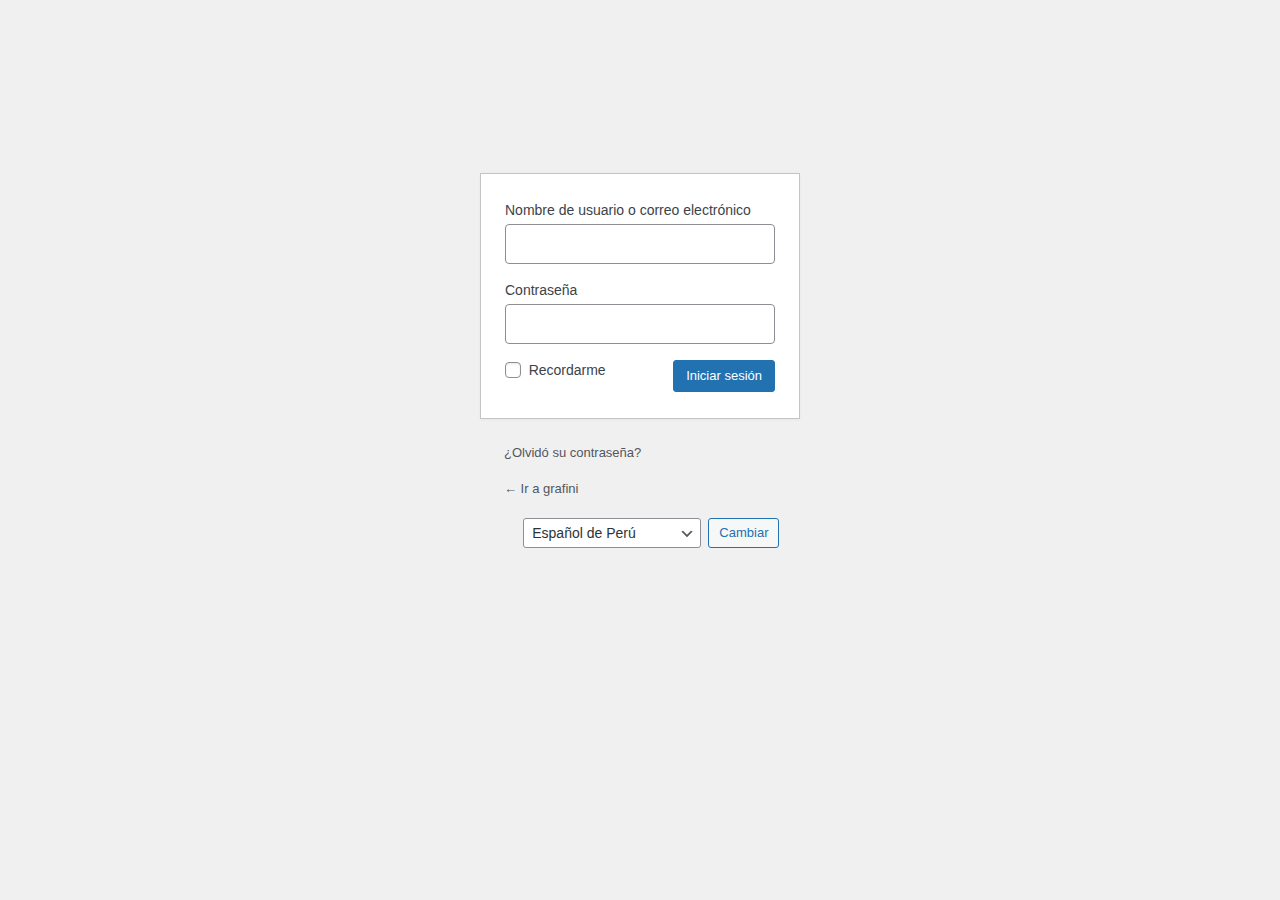
<file: wp-admin/index.html>
<HTML>
<!-- Created by HTTrack Website Copier/3.49-2 [XR&CO'2014] -->

<!-- Mirrored from grafini.local/wp-admin/ by HTTrack Website Copier/3.x [XR&CO'2014], Fri, 27 Sep 2024 06:51:34 GMT -->
<!-- Added by HTTrack --><meta http-equiv="content-type" content="text/html;charset=UTF-8" /><!-- /Added by HTTrack -->
<HEAD>
<META HTTP-EQUIV="Content-Type" CONTENT="text/html;charset=UTF-8"><META HTTP-EQUIV="Refresh" CONTENT="0; URL=../wp-login8541.html?redirect_to=http%3A%2F%2Fgrafini.local%2Fwp-admin%2F%26reauth=1"><TITLE>Page has moved</TITLE>
</HEAD>
<BODY>
<A HREF="../wp-login8541.html?redirect_to=http%3A%2F%2Fgrafini.local%2Fwp-admin%2F%26reauth=1"><h3>Click here...</h3></A>
</BODY>
<!-- Created by HTTrack Website Copier/3.49-2 [XR&CO'2014] -->

<!-- Mirrored from grafini.local/wp-admin/ by HTTrack Website Copier/3.x [XR&CO'2014], Fri, 27 Sep 2024 06:51:38 GMT -->
</HTML>
</file>
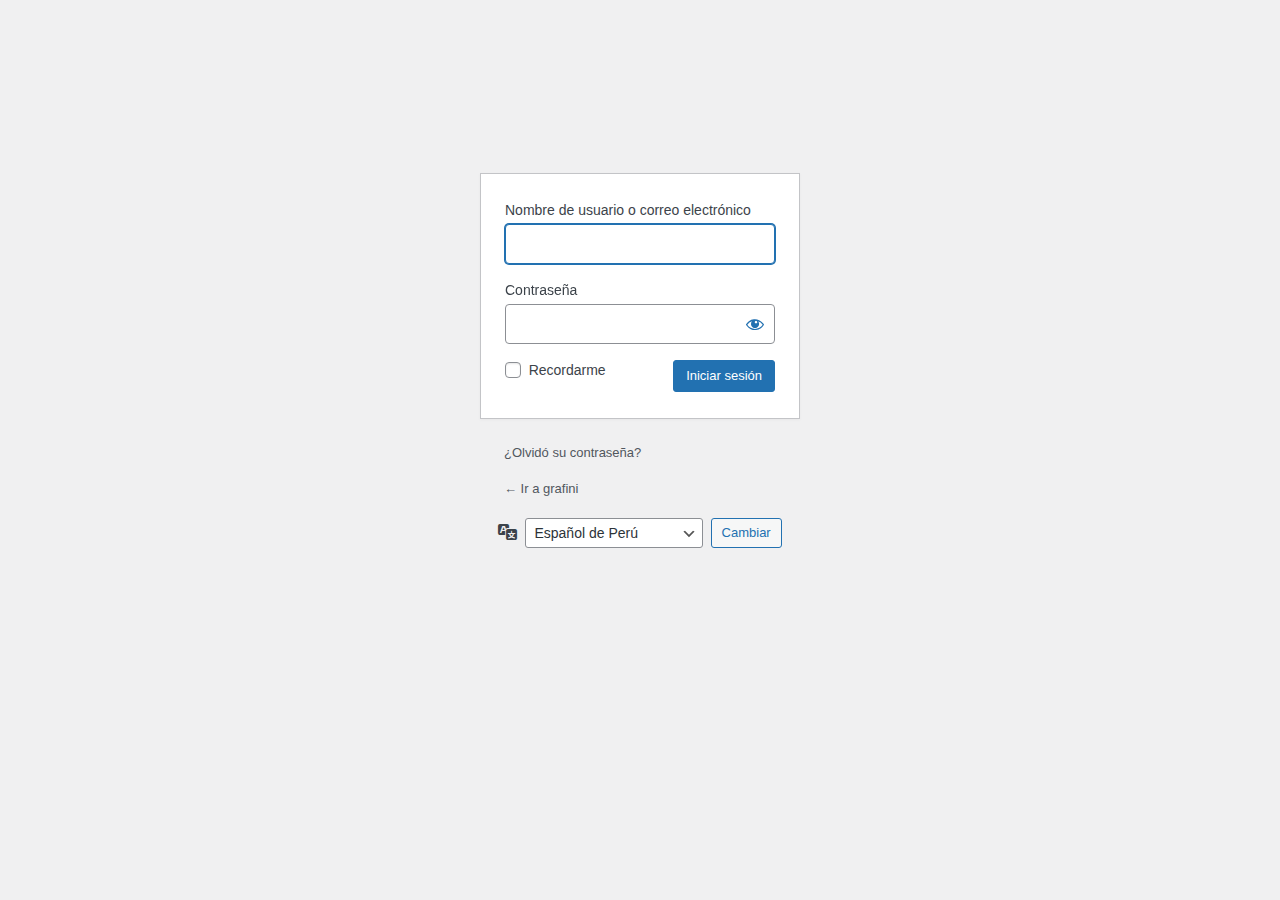
<file: wp-login.html>
<!DOCTYPE html>
	<html lang="es-PE">
	
<!-- Mirrored from grafini.local/wp-login.php by HTTrack Website Copier/3.x [XR&CO'2014], Fri, 27 Sep 2024 06:51:49 GMT -->
<!-- Added by HTTrack --><meta http-equiv="content-type" content="text/html;charset=UTF-8" /><!-- /Added by HTTrack -->
<head>
	<meta http-equiv="Content-Type" content="text/html; charset=UTF-8" />
	<title>Iniciar sesión &lsaquo; grafini &#8212; WordPress</title>
	<meta name='robots' content='max-image-preview:large, noindex, noarchive' />
<link rel='stylesheet' id='dashicons-css' href='wp-includes/css/dashicons.min109c.css?ver=6.6.2' type='text/css' media='all' />
<link rel='stylesheet' id='buttons-css' href='wp-includes/css/buttons.min109c.css?ver=6.6.2' type='text/css' media='all' />
<link rel='stylesheet' id='forms-css' href='wp-admin/css/forms.min109c.css?ver=6.6.2' type='text/css' media='all' />
<link rel='stylesheet' id='l10n-css' href='wp-admin/css/l10n.min109c.css?ver=6.6.2' type='text/css' media='all' />
<link rel='stylesheet' id='login-css' href='wp-admin/css/login.min109c.css?ver=6.6.2' type='text/css' media='all' />
	<meta name='referrer' content='strict-origin-when-cross-origin' />
		<meta name="viewport" content="width=device-width" />
		</head>
	<body class="login no-js login-action-login wp-core-ui  locale-es-pe">
	<script type="text/javascript">
/* <![CDATA[ */
document.body.className = document.body.className.replace('no-js','js');
/* ]]> */
</script>

		<div id="login">
		<h1><a href="https://pe.wordpress.org/">Gestionado con WordPress</a></h1>
	
		<form name="loginform" id="loginform" action="http://grafini.local/wp-login.php" method="post">
			<p>
				<label for="user_login">Nombre de usuario o correo electrónico</label>
				<input type="text" name="log" id="user_login" class="input" value="" size="20" autocapitalize="off" autocomplete="username" required="required" />
			</p>

			<div class="user-pass-wrap">
				<label for="user_pass">Contraseña</label>
				<div class="wp-pwd">
					<input type="password" name="pwd" id="user_pass" class="input password-input" value="" size="20" autocomplete="current-password" spellcheck="false" required="required" />
					<button type="button" class="button button-secondary wp-hide-pw hide-if-no-js" data-toggle="0" aria-label="Mostrar contraseña">
						<span class="dashicons dashicons-visibility" aria-hidden="true"></span>
					</button>
				</div>
			</div>
						<p class="forgetmenot"><input name="rememberme" type="checkbox" id="rememberme" value="forever"  /> <label for="rememberme">Recordarme</label></p>
			<p class="submit">
				<input type="submit" name="wp-submit" id="wp-submit" class="button button-primary button-large" value="Iniciar sesión" />
									<input type="hidden" name="redirect_to" value="http://grafini.local/wp-admin/" />
									<input type="hidden" name="testcookie" value="1" />
			</p>
		</form>

					<p id="nav">
				<a class="wp-login-lost-password" href="wp-loginc2b6.html?action=lostpassword">¿Olvidó su contraseña?</a>			</p>
			<script type="text/javascript">
/* <![CDATA[ */
function wp_attempt_focus() {setTimeout( function() {try {d = document.getElementById( "user_login" );d.focus(); d.select();} catch( er ) {}}, 200);}
wp_attempt_focus();
if ( typeof wpOnload === 'function' ) { wpOnload() }
/* ]]> */
</script>
		<p id="backtoblog">
			<a href="index.html">&larr; Ir a grafini</a>		</p>
			</div>
				<div class="language-switcher">
				<form id="language-switcher" method="get">

					<label for="language-switcher-locales">
						<span class="dashicons dashicons-translation" aria-hidden="true"></span>
						<span class="screen-reader-text">
							Idioma						</span>
					</label>

					<select name="wp_lang" id="language-switcher-locales"><option value="en_US" lang="en" data-installed="1">English (United States)</option>
<option value="es_PE" lang="es" selected='selected' data-installed="1">Español de Perú</option></select>
					
					
					
						<input type="submit" class="button" value="Cambiar">

					</form>
				</div>
				<script type="text/javascript" src="wp-includes/js/jquery/jquery.minf43b.js?ver=3.7.1" id="jquery-core-js"></script>
<script type="text/javascript" src="wp-includes/js/jquery/jquery-migrate.min5589.js?ver=3.4.1" id="jquery-migrate-js"></script>
<script type="text/javascript" id="zxcvbn-async-js-extra">
/* <![CDATA[ */
var _zxcvbnSettings = {"src":"http:\/\/grafini.local\/wp-includes\/js\/zxcvbn.min.js"};
/* ]]> */
</script>
<script type="text/javascript" src="wp-includes/js/zxcvbn-async.min5152.js?ver=1.0" id="zxcvbn-async-js"></script>
<script type="text/javascript" src="wp-includes/js/dist/hooks.min2757.js?ver=2810c76e705dd1a53b18" id="wp-hooks-js"></script>
<script type="text/javascript" src="wp-includes/js/dist/i18n.minc33c.js?ver=5e580eb46a90c2b997e6" id="wp-i18n-js"></script>
<script type="text/javascript" id="wp-i18n-js-after">
/* <![CDATA[ */
wp.i18n.setLocaleData( { 'text direction\u0004ltr': [ 'ltr' ] } );
/* ]]> */
</script>
<script type="text/javascript" id="password-strength-meter-js-extra">
/* <![CDATA[ */
var pwsL10n = {"unknown":"Fortaleza de la contrase\u00f1a es desconocida","short":"Muy d\u00e9bil","bad":"D\u00e9bil","good":"Mediano","strong":"Fuerte","mismatch":"No coinciden"};
/* ]]> */
</script>
<script type="text/javascript" id="password-strength-meter-js-translations">
/* <![CDATA[ */
( function( domain, translations ) {
	var localeData = translations.locale_data[ domain ] || translations.locale_data.messages;
	localeData[""].domain = domain;
	wp.i18n.setLocaleData( localeData, domain );
} )( "default", {"translation-revision-date":"2021-10-04 20:53:18+0000","generator":"GlotPress\/4.0.0-beta.2","domain":"messages","locale_data":{"messages":{"":{"domain":"messages","plural-forms":"nplurals=2; plural=n != 1;","lang":"es_PE"},"%1$s is deprecated since version %2$s! Use %3$s instead. Please consider writing more inclusive code.":["\u00a1%1$s est\u00e1 obsoleto desde la versi\u00f3n %2$s! Usa %3$s en su lugar. Por favor, plant\u00e9ate escribir un c\u00f3digo m\u00e1s inclusivo."]}},"comment":{"reference":"wp-admin\/js\/password-strength-meter.js"}} );
/* ]]> */
</script>
<script type="text/javascript" src="wp-admin/js/password-strength-meter.min109c.js?ver=6.6.2" id="password-strength-meter-js"></script>
<script type="text/javascript" src="wp-includes/js/underscore.mind584.js?ver=1.13.4" id="underscore-js"></script>
<script type="text/javascript" id="wp-util-js-extra">
/* <![CDATA[ */
var _wpUtilSettings = {"ajax":{"url":"\/wp-admin\/admin-ajax.php"}};
/* ]]> */
</script>
<script type="text/javascript" src="wp-includes/js/wp-util.min109c.js?ver=6.6.2" id="wp-util-js"></script>
<script type="text/javascript" id="user-profile-js-extra">
/* <![CDATA[ */
var userProfileL10n = {"user_id":"0","nonce":"e3e58db5b4"};
/* ]]> */
</script>
<script type="text/javascript" id="user-profile-js-translations">
/* <![CDATA[ */
( function( domain, translations ) {
	var localeData = translations.locale_data[ domain ] || translations.locale_data.messages;
	localeData[""].domain = domain;
	wp.i18n.setLocaleData( localeData, domain );
} )( "default", {"translation-revision-date":"2021-10-04 20:53:18+0000","generator":"GlotPress\/4.0.0-beta.2","domain":"messages","locale_data":{"messages":{"":{"domain":"messages","plural-forms":"nplurals=2; plural=n != 1;","lang":"es_PE"},"Your new password has not been saved.":["No ha sido guardada tu nueva contrase\u00f1a."],"Show":["Mostrar"],"Hide":["Ocultar"],"Show password":["Mostrar contrase\u00f1a"],"Hide password":["Ocultar contrase\u00f1a"],"Confirm use of weak password":["Confirme el uso de una contrase\u00f1a d\u00e9bil"]}},"comment":{"reference":"wp-admin\/js\/user-profile.js"}} );
/* ]]> */
</script>
<script type="text/javascript" src="wp-admin/js/user-profile.min109c.js?ver=6.6.2" id="user-profile-js"></script>
	</body>
	
<!-- Mirrored from grafini.local/wp-login.php by HTTrack Website Copier/3.x [XR&CO'2014], Fri, 27 Sep 2024 06:51:49 GMT -->
</html>
</file>
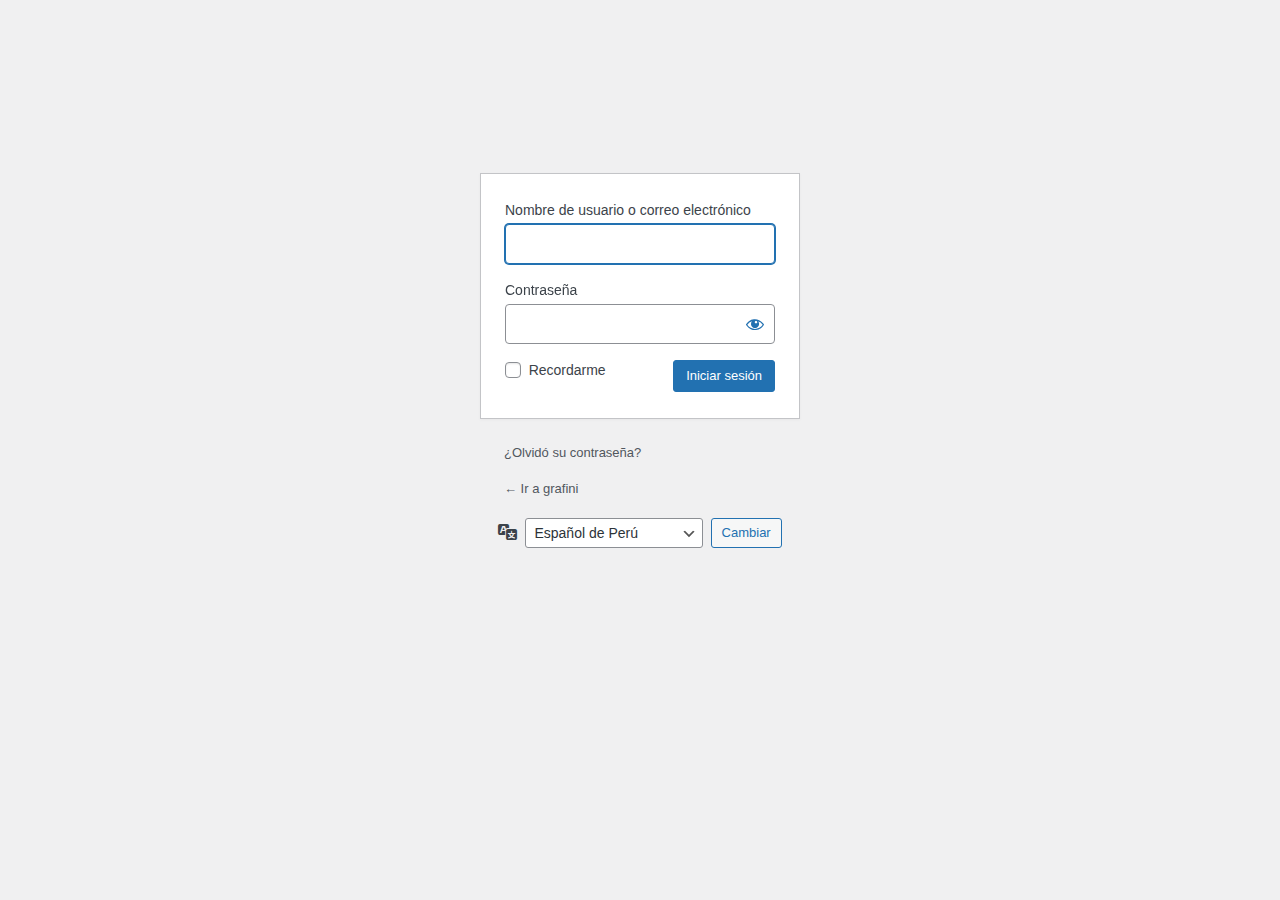
<file: wp-login8541.html>
<!DOCTYPE html>
	<html lang="es-PE">
	
<!-- Mirrored from grafini.local/wp-login.php?redirect_to=http%3A%2F%2Fgrafini.local%2Fwp-admin%2F%26reauth=1 by HTTrack Website Copier/3.x [XR&CO'2014], Fri, 27 Sep 2024 06:51:38 GMT -->
<!-- Added by HTTrack --><meta http-equiv="content-type" content="text/html;charset=UTF-8" /><!-- /Added by HTTrack -->
<head>
	<meta http-equiv="Content-Type" content="text/html; charset=UTF-8" />
	<title>Iniciar sesión &lsaquo; grafini &#8212; WordPress</title>
	<meta name='robots' content='max-image-preview:large, noindex, noarchive' />
<link rel='stylesheet' id='dashicons-css' href='wp-includes/css/dashicons.min109c.css?ver=6.6.2' type='text/css' media='all' />
<link rel='stylesheet' id='buttons-css' href='wp-includes/css/buttons.min109c.css?ver=6.6.2' type='text/css' media='all' />
<link rel='stylesheet' id='forms-css' href='wp-admin/css/forms.min109c.css?ver=6.6.2' type='text/css' media='all' />
<link rel='stylesheet' id='l10n-css' href='wp-admin/css/l10n.min109c.css?ver=6.6.2' type='text/css' media='all' />
<link rel='stylesheet' id='login-css' href='wp-admin/css/login.min109c.css?ver=6.6.2' type='text/css' media='all' />
	<meta name='referrer' content='strict-origin-when-cross-origin' />
		<meta name="viewport" content="width=device-width" />
		</head>
	<body class="login no-js login-action-login wp-core-ui  locale-es-pe">
	<script type="text/javascript">
/* <![CDATA[ */
document.body.className = document.body.className.replace('no-js','js');
/* ]]> */
</script>

		<div id="login">
		<h1><a href="https://pe.wordpress.org/">Gestionado con WordPress</a></h1>
	
		<form name="loginform" id="loginform" action="http://grafini.local/wp-login.php" method="post">
			<p>
				<label for="user_login">Nombre de usuario o correo electrónico</label>
				<input type="text" name="log" id="user_login" class="input" value="" size="20" autocapitalize="off" autocomplete="username" required="required" />
			</p>

			<div class="user-pass-wrap">
				<label for="user_pass">Contraseña</label>
				<div class="wp-pwd">
					<input type="password" name="pwd" id="user_pass" class="input password-input" value="" size="20" autocomplete="current-password" spellcheck="false" required="required" />
					<button type="button" class="button button-secondary wp-hide-pw hide-if-no-js" data-toggle="0" aria-label="Mostrar contraseña">
						<span class="dashicons dashicons-visibility" aria-hidden="true"></span>
					</button>
				</div>
			</div>
						<p class="forgetmenot"><input name="rememberme" type="checkbox" id="rememberme" value="forever"  /> <label for="rememberme">Recordarme</label></p>
			<p class="submit">
				<input type="submit" name="wp-submit" id="wp-submit" class="button button-primary button-large" value="Iniciar sesión" />
									<input type="hidden" name="redirect_to" value="http://grafini.local/wp-admin/&amp;reauth=1" />
									<input type="hidden" name="testcookie" value="1" />
			</p>
		</form>

					<p id="nav">
				<a class="wp-login-lost-password" href="wp-loginc2b6.html?action=lostpassword">¿Olvidó su contraseña?</a>			</p>
			<script type="text/javascript">
/* <![CDATA[ */
function wp_attempt_focus() {setTimeout( function() {try {d = document.getElementById( "user_login" );d.focus(); d.select();} catch( er ) {}}, 200);}
wp_attempt_focus();
if ( typeof wpOnload === 'function' ) { wpOnload() }
/* ]]> */
</script>
		<p id="backtoblog">
			<a href="index.html">&larr; Ir a grafini</a>		</p>
			</div>
				<div class="language-switcher">
				<form id="language-switcher" method="get">

					<label for="language-switcher-locales">
						<span class="dashicons dashicons-translation" aria-hidden="true"></span>
						<span class="screen-reader-text">
							Idioma						</span>
					</label>

					<select name="wp_lang" id="language-switcher-locales"><option value="en_US" lang="en" data-installed="1">English (United States)</option>
<option value="es_PE" lang="es" selected='selected' data-installed="1">Español de Perú</option></select>
					
											<input type="hidden" name="redirect_to" value="http://grafini.local/wp-admin/&reauth=1" />
					
					
						<input type="submit" class="button" value="Cambiar">

					</form>
				</div>
				<script type="text/javascript" src="wp-includes/js/jquery/jquery.minf43b.js?ver=3.7.1" id="jquery-core-js"></script>
<script type="text/javascript" src="wp-includes/js/jquery/jquery-migrate.min5589.js?ver=3.4.1" id="jquery-migrate-js"></script>
<script type="text/javascript" id="zxcvbn-async-js-extra">
/* <![CDATA[ */
var _zxcvbnSettings = {"src":"http:\/\/grafini.local\/wp-includes\/js\/zxcvbn.min.js"};
/* ]]> */
</script>
<script type="text/javascript" src="wp-includes/js/zxcvbn-async.min5152.js?ver=1.0" id="zxcvbn-async-js"></script>
<script type="text/javascript" src="wp-includes/js/dist/hooks.min2757.js?ver=2810c76e705dd1a53b18" id="wp-hooks-js"></script>
<script type="text/javascript" src="wp-includes/js/dist/i18n.minc33c.js?ver=5e580eb46a90c2b997e6" id="wp-i18n-js"></script>
<script type="text/javascript" id="wp-i18n-js-after">
/* <![CDATA[ */
wp.i18n.setLocaleData( { 'text direction\u0004ltr': [ 'ltr' ] } );
/* ]]> */
</script>
<script type="text/javascript" id="password-strength-meter-js-extra">
/* <![CDATA[ */
var pwsL10n = {"unknown":"Fortaleza de la contrase\u00f1a es desconocida","short":"Muy d\u00e9bil","bad":"D\u00e9bil","good":"Mediano","strong":"Fuerte","mismatch":"No coinciden"};
/* ]]> */
</script>
<script type="text/javascript" id="password-strength-meter-js-translations">
/* <![CDATA[ */
( function( domain, translations ) {
	var localeData = translations.locale_data[ domain ] || translations.locale_data.messages;
	localeData[""].domain = domain;
	wp.i18n.setLocaleData( localeData, domain );
} )( "default", {"translation-revision-date":"2021-10-04 20:53:18+0000","generator":"GlotPress\/4.0.0-beta.2","domain":"messages","locale_data":{"messages":{"":{"domain":"messages","plural-forms":"nplurals=2; plural=n != 1;","lang":"es_PE"},"%1$s is deprecated since version %2$s! Use %3$s instead. Please consider writing more inclusive code.":["\u00a1%1$s est\u00e1 obsoleto desde la versi\u00f3n %2$s! Usa %3$s en su lugar. Por favor, plant\u00e9ate escribir un c\u00f3digo m\u00e1s inclusivo."]}},"comment":{"reference":"wp-admin\/js\/password-strength-meter.js"}} );
/* ]]> */
</script>
<script type="text/javascript" src="wp-admin/js/password-strength-meter.min109c.js?ver=6.6.2" id="password-strength-meter-js"></script>
<script type="text/javascript" src="wp-includes/js/underscore.mind584.js?ver=1.13.4" id="underscore-js"></script>
<script type="text/javascript" id="wp-util-js-extra">
/* <![CDATA[ */
var _wpUtilSettings = {"ajax":{"url":"\/wp-admin\/admin-ajax.php"}};
/* ]]> */
</script>
<script type="text/javascript" src="wp-includes/js/wp-util.min109c.js?ver=6.6.2" id="wp-util-js"></script>
<script type="text/javascript" id="user-profile-js-extra">
/* <![CDATA[ */
var userProfileL10n = {"user_id":"0","nonce":"e3e58db5b4"};
/* ]]> */
</script>
<script type="text/javascript" id="user-profile-js-translations">
/* <![CDATA[ */
( function( domain, translations ) {
	var localeData = translations.locale_data[ domain ] || translations.locale_data.messages;
	localeData[""].domain = domain;
	wp.i18n.setLocaleData( localeData, domain );
} )( "default", {"translation-revision-date":"2021-10-04 20:53:18+0000","generator":"GlotPress\/4.0.0-beta.2","domain":"messages","locale_data":{"messages":{"":{"domain":"messages","plural-forms":"nplurals=2; plural=n != 1;","lang":"es_PE"},"Your new password has not been saved.":["No ha sido guardada tu nueva contrase\u00f1a."],"Show":["Mostrar"],"Hide":["Ocultar"],"Show password":["Mostrar contrase\u00f1a"],"Hide password":["Ocultar contrase\u00f1a"],"Confirm use of weak password":["Confirme el uso de una contrase\u00f1a d\u00e9bil"]}},"comment":{"reference":"wp-admin\/js\/user-profile.js"}} );
/* ]]> */
</script>
<script type="text/javascript" src="wp-admin/js/user-profile.min109c.js?ver=6.6.2" id="user-profile-js"></script>
	</body>
	
<!-- Mirrored from grafini.local/wp-login.php?redirect_to=http%3A%2F%2Fgrafini.local%2Fwp-admin%2F%26reauth=1 by HTTrack Website Copier/3.x [XR&CO'2014], Fri, 27 Sep 2024 06:51:44 GMT -->
</html>
</file>
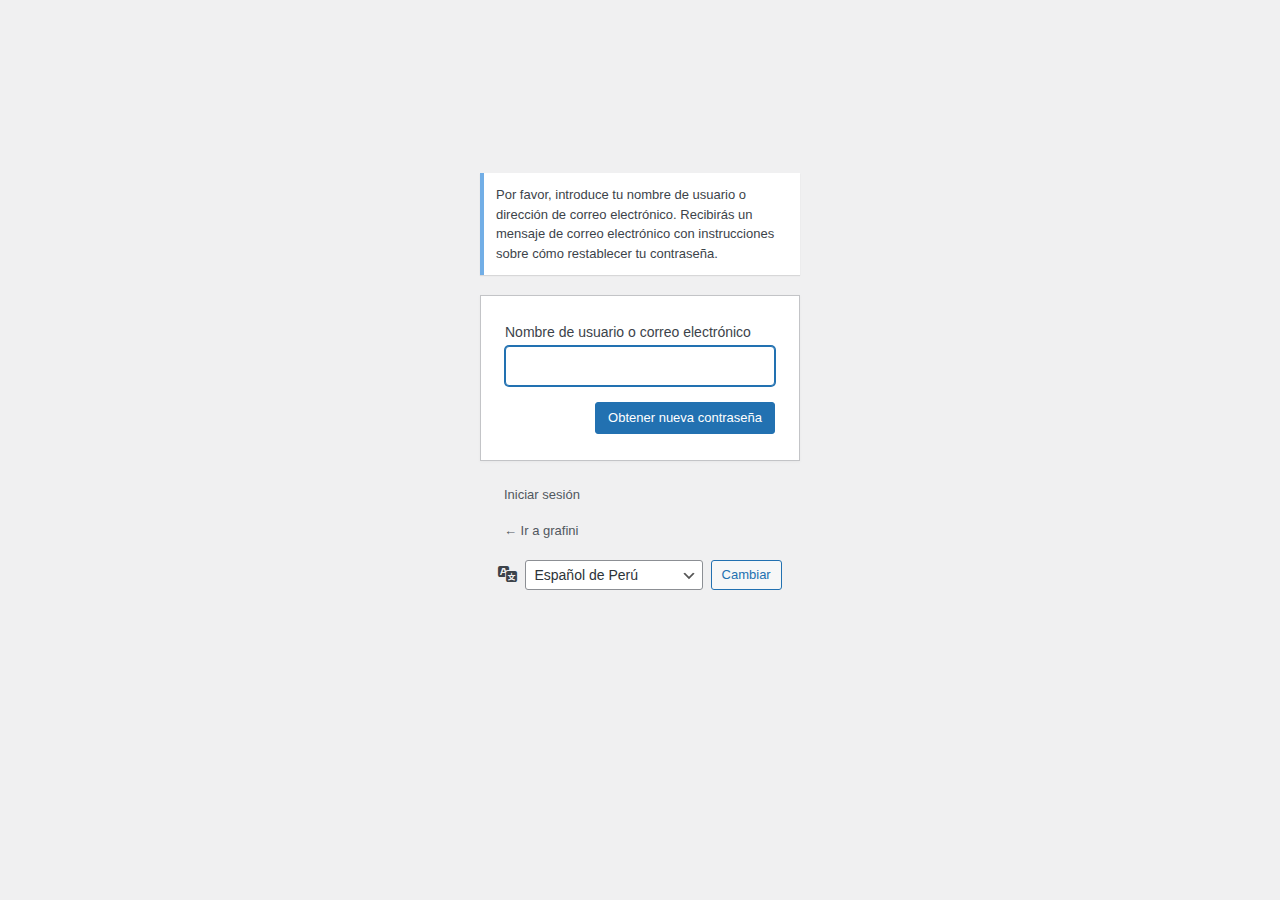
<file: wp-loginc2b6.html>
<!DOCTYPE html>
	<html lang="es-PE">
	
<!-- Mirrored from grafini.local/wp-login.php?action=lostpassword by HTTrack Website Copier/3.x [XR&CO'2014], Fri, 27 Sep 2024 06:51:45 GMT -->
<!-- Added by HTTrack --><meta http-equiv="content-type" content="text/html;charset=UTF-8" /><!-- /Added by HTTrack -->
<head>
	<meta http-equiv="Content-Type" content="text/html; charset=UTF-8" />
	<title>Contraseña perdida &lsaquo; grafini &#8212; WordPress</title>
	<meta name='robots' content='max-image-preview:large, noindex, noarchive' />
<link rel='stylesheet' id='dashicons-css' href='wp-includes/css/dashicons.min109c.css?ver=6.6.2' type='text/css' media='all' />
<link rel='stylesheet' id='buttons-css' href='wp-includes/css/buttons.min109c.css?ver=6.6.2' type='text/css' media='all' />
<link rel='stylesheet' id='forms-css' href='wp-admin/css/forms.min109c.css?ver=6.6.2' type='text/css' media='all' />
<link rel='stylesheet' id='l10n-css' href='wp-admin/css/l10n.min109c.css?ver=6.6.2' type='text/css' media='all' />
<link rel='stylesheet' id='login-css' href='wp-admin/css/login.min109c.css?ver=6.6.2' type='text/css' media='all' />
	<meta name='referrer' content='strict-origin-when-cross-origin' />
		<meta name="viewport" content="width=device-width" />
		</head>
	<body class="login no-js login-action-lostpassword wp-core-ui  locale-es-pe">
	<script type="text/javascript">
/* <![CDATA[ */
document.body.className = document.body.className.replace('no-js','js');
/* ]]> */
</script>

		<div id="login">
		<h1><a href="https://pe.wordpress.org/">Gestionado con WordPress</a></h1>
	<div class="notice notice-info message"><p>Por favor, introduce tu nombre de usuario o dirección de correo electrónico. Recibirás un mensaje de correo electrónico con instrucciones sobre cómo restablecer tu contraseña.</p></div>

		<form name="lostpasswordform" id="lostpasswordform" action="http://grafini.local/wp-login.php?action=lostpassword" method="post">
			<p>
				<label for="user_login">Nombre de usuario o correo electrónico</label>
				<input type="text" name="user_login" id="user_login" class="input" value="" size="20" autocapitalize="off" autocomplete="username" required="required" />
			</p>
						<input type="hidden" name="redirect_to" value="" />
			<p class="submit">
				<input type="submit" name="wp-submit" id="wp-submit" class="button button-primary button-large" value="Obtener nueva contraseña" />
			</p>
		</form>

		<p id="nav">
			<a class="wp-login-log-in" href="wp-login.html">Iniciar sesión</a>
					</p>
				<p id="backtoblog">
			<a href="index.html">&larr; Ir a grafini</a>		</p>
			</div>
				<div class="language-switcher">
				<form id="language-switcher" method="get">

					<label for="language-switcher-locales">
						<span class="dashicons dashicons-translation" aria-hidden="true"></span>
						<span class="screen-reader-text">
							Idioma						</span>
					</label>

					<select name="wp_lang" id="language-switcher-locales"><option value="en_US" lang="en" data-installed="1">English (United States)</option>
<option value="es_PE" lang="es" selected='selected' data-installed="1">Español de Perú</option></select>
					
					
											<input type="hidden" name="action" value="lostpassword" />
					
						<input type="submit" class="button" value="Cambiar">

					</form>
				</div>
				<script type="text/javascript">
/* <![CDATA[ */

		try{document.getElementById('user_login').focus();}catch(e){}
		if(typeof wpOnload==='function')wpOnload();
		
/* ]]> */
</script>
	</body>
	
<!-- Mirrored from grafini.local/wp-login.php?action=lostpassword by HTTrack Website Copier/3.x [XR&CO'2014], Fri, 27 Sep 2024 06:51:48 GMT -->
</html>
</file>
<file: wp-includes/css/buttons.min109c.css>
/*! This file is auto-generated */
.wp-core-ui .button,.wp-core-ui .button-primary,.wp-core-ui .button-secondary{display:inline-block;text-decoration:none;font-size:13px;line-height:2.15384615;min-height:30px;margin:0;padding:0 10px;cursor:pointer;border-width:1px;border-style:solid;-webkit-appearance:none;border-radius:3px;white-space:nowrap;box-sizing:border-box}.wp-core-ui button::-moz-focus-inner,.wp-core-ui input[type=button]::-moz-focus-inner,.wp-core-ui input[type=reset]::-moz-focus-inner,.wp-core-ui input[type=submit]::-moz-focus-inner{border-width:0;border-style:none;padding:0}.wp-core-ui .button-group.button-large .button,.wp-core-ui .button.button-large{min-height:32px;line-height:2.30769231;padding:0 12px}.wp-core-ui .button-group.button-small .button,.wp-core-ui .button.button-small{min-height:26px;line-height:2.18181818;padding:0 8px;font-size:11px}.wp-core-ui .button-group.button-hero .button,.wp-core-ui .button.button-hero{font-size:14px;min-height:46px;line-height:3.14285714;padding:0 36px}.wp-core-ui .button.hidden{display:none}.wp-core-ui input[type=reset],.wp-core-ui input[type=reset]:active,.wp-core-ui input[type=reset]:focus,.wp-core-ui input[type=reset]:hover{background:0 0;border:none;box-shadow:none;padding:0 2px 1px;width:auto}.wp-core-ui .button,.wp-core-ui .button-secondary{color:#2271b1;border-color:#2271b1;background:#f6f7f7;vertical-align:top}.wp-core-ui p .button{vertical-align:baseline}.wp-core-ui .button-secondary:hover,.wp-core-ui .button.hover,.wp-core-ui .button:hover{background:#f0f0f1;border-color:#0a4b78;color:#0a4b78}.wp-core-ui .button-secondary:focus,.wp-core-ui .button.focus,.wp-core-ui .button:focus{background:#f6f7f7;border-color:#3582c4;color:#0a4b78;box-shadow:0 0 0 1px #3582c4;outline:2px solid transparent;outline-offset:0}.wp-core-ui .button-secondary:active,.wp-core-ui .button:active{background:#f6f7f7;border-color:#8c8f94;box-shadow:none}.wp-core-ui .button.active,.wp-core-ui .button.active:hover{background-color:#dcdcde;color:#135e96;border-color:#0a4b78;box-shadow:inset 0 2px 5px -3px #0a4b78}.wp-core-ui .button.active:focus{border-color:#3582c4;box-shadow:inset 0 2px 5px -3px #0a4b78,0 0 0 1px #3582c4}.wp-core-ui .button-disabled,.wp-core-ui .button-secondary.disabled,.wp-core-ui .button-secondary:disabled,.wp-core-ui .button-secondary[disabled],.wp-core-ui .button.disabled,.wp-core-ui .button:disabled,.wp-core-ui .button[disabled]{color:#a7aaad!important;border-color:#dcdcde!important;background:#f6f7f7!important;box-shadow:none!important;cursor:default;transform:none!important}.wp-core-ui .button-secondary[aria-disabled=true],.wp-core-ui .button[aria-disabled=true]{cursor:default}.wp-core-ui .button-link{margin:0;padding:0;box-shadow:none;border:0;border-radius:0;background:0 0;cursor:pointer;text-align:left;color:#2271b1;text-decoration:underline;transition-property:border,background,color;transition-duration:.05s;transition-timing-function:ease-in-out}.wp-core-ui .button-link:active,.wp-core-ui .button-link:hover{color:#135e96}.wp-core-ui .button-link:focus{color:#043959;box-shadow:0 0 0 2px #2271b1;outline:2px solid transparent}.wp-core-ui .button-link-delete{color:#d63638}.wp-core-ui .button-link-delete:focus,.wp-core-ui .button-link-delete:hover{color:#d63638;background:0 0}.wp-core-ui .button-link-delete:disabled{background:0 0!important}.wp-core-ui .button-primary{background:#2271b1;border-color:#2271b1;color:#fff;text-decoration:none;text-shadow:none}.wp-core-ui .button-primary.focus,.wp-core-ui .button-primary.hover,.wp-core-ui .button-primary:focus,.wp-core-ui .button-primary:hover{background:#135e96;border-color:#135e96;color:#fff}.wp-core-ui .button-primary.focus,.wp-core-ui .button-primary:focus{box-shadow:0 0 0 1px #fff,0 0 0 3px #2271b1}.wp-core-ui .button-primary.active,.wp-core-ui .button-primary.active:focus,.wp-core-ui .button-primary.active:hover,.wp-core-ui .button-primary:active{background:#135e96;border-color:#135e96;box-shadow:none;color:#fff}.wp-core-ui .button-primary-disabled,.wp-core-ui .button-primary.disabled,.wp-core-ui .button-primary:disabled,.wp-core-ui .button-primary[disabled]{color:#a7aaad!important;background:#f6f7f7!important;border-color:#dcdcde!important;box-shadow:none!important;text-shadow:none!important;cursor:default}.wp-core-ui .button-primary[aria-disabled=true]{cursor:default}.wp-core-ui .button-group{position:relative;display:inline-block;white-space:nowrap;font-size:0;vertical-align:middle}.wp-core-ui .button-group>.button{display:inline-block;border-radius:0;margin-right:-1px}.wp-core-ui .button-group>.button:first-child{border-radius:3px 0 0 3px}.wp-core-ui .button-group>.button:last-child{border-radius:0 3px 3px 0}.wp-core-ui .button-group>.button-primary+.button{border-left:0}.wp-core-ui .button-group>.button:focus{position:relative;z-index:1}.wp-core-ui .button-group>.button.active{background-color:#dcdcde;color:#135e96;border-color:#0a4b78;box-shadow:inset 0 2px 5px -3px #0a4b78}.wp-core-ui .button-group>.button.active:focus{border-color:#3582c4;box-shadow:inset 0 2px 5px -3px #0a4b78,0 0 0 1px #3582c4}@media screen and (max-width:782px){.wp-core-ui .button,.wp-core-ui .button.button-large,.wp-core-ui .button.button-small,a.preview,input#publish,input#save-post{padding:0 14px;line-height:2.71428571;font-size:14px;vertical-align:middle;min-height:40px;margin-bottom:4px}.wp-core-ui .copy-to-clipboard-container .copy-attachment-url{margin-bottom:0}#media-upload.wp-core-ui .button{padding:0 10px 1px;min-height:24px;line-height:22px;font-size:13px}.media-frame.mode-grid .bulk-select .button{margin-bottom:0}.wp-core-ui .save-post-status.button{position:relative;margin:0 14px 0 10px}.wp-core-ui.wp-customizer .button{font-size:13px;line-height:2.15384615;min-height:30px;margin:0;vertical-align:inherit}.wp-customizer .theme-overlay .theme-actions .button{margin-bottom:5px}.media-modal-content .media-toolbar-primary .media-button{margin-top:10px;margin-left:5px}.interim-login .button.button-large{min-height:30px;line-height:2;padding:0 12px 2px}}
</file>
<file: wp-admin/css/forms.min109c.css>
/*! This file is auto-generated */
button,input,select,textarea{box-sizing:border-box;font-family:inherit;font-size:inherit;font-weight:inherit}input,textarea{font-size:14px}textarea{overflow:auto;padding:2px 6px;line-height:1.42857143;resize:vertical}input,select{margin:0 1px}textarea.code{padding:4px 6px 1px}input[type=color],input[type=date],input[type=datetime-local],input[type=datetime],input[type=email],input[type=month],input[type=number],input[type=password],input[type=search],input[type=tel],input[type=text],input[type=time],input[type=url],input[type=week],select,textarea{box-shadow:0 0 0 transparent;border-radius:4px;border:1px solid #8c8f94;background-color:#fff;color:#2c3338}input[type=date],input[type=datetime-local],input[type=datetime],input[type=email],input[type=month],input[type=number],input[type=password],input[type=search],input[type=tel],input[type=text],input[type=time],input[type=url],input[type=week]{padding:0 8px;line-height:2;min-height:30px}::-webkit-datetime-edit{line-height:1.85714286}input[type=checkbox]:focus,input[type=color]:focus,input[type=date]:focus,input[type=datetime-local]:focus,input[type=datetime]:focus,input[type=email]:focus,input[type=month]:focus,input[type=number]:focus,input[type=password]:focus,input[type=radio]:focus,input[type=search]:focus,input[type=tel]:focus,input[type=text]:focus,input[type=time]:focus,input[type=url]:focus,input[type=week]:focus,select:focus,textarea:focus{border-color:#2271b1;box-shadow:0 0 0 1px #2271b1;outline:2px solid transparent}input[type=email],input[type=url]{direction:ltr}input[type=checkbox],input[type=radio]{border:1px solid #8c8f94;border-radius:4px;background:#fff;color:#50575e;clear:none;cursor:pointer;display:inline-block;line-height:0;height:1rem;margin:-.25rem .25rem 0 0;outline:0;padding:0!important;text-align:center;vertical-align:middle;width:1rem;min-width:1rem;-webkit-appearance:none;box-shadow:inset 0 1px 2px rgba(0,0,0,.1);transition:.05s border-color ease-in-out}input[type=radio]:checked+label:before{color:#8c8f94}.wp-core-ui input[type=reset]:active,.wp-core-ui input[type=reset]:hover{color:#135e96}.wp-admin p input[type=checkbox],.wp-admin p input[type=radio],td>input[type=checkbox]{margin-top:0}.wp-admin p label input[type=checkbox]{margin-top:-4px}.wp-admin p label input[type=radio]{margin-top:-2px}input[type=radio]{border-radius:50%;margin-right:.25rem;line-height:.71428571}input[type=checkbox]:checked::before,input[type=radio]:checked::before{float:left;display:inline-block;vertical-align:middle;width:1rem;speak:never;-webkit-font-smoothing:antialiased;-moz-osx-font-smoothing:grayscale}input[type=checkbox]:checked::before{content:url("data:image/svg+xml;utf8,%3Csvg%20xmlns%3D%27http%3A%2F%2Fwww.w3.org%2F2000%2Fsvg%27%20viewBox%3D%270%200%2020%2020%27%3E%3Cpath%20d%3D%27M14.83%204.89l1.34.94-5.81%208.38H9.02L5.78%209.67l1.34-1.25%202.57%202.4z%27%20fill%3D%27%233582c4%27%2F%3E%3C%2Fsvg%3E");margin:-.1875rem 0 0 -.25rem;height:1.3125rem;width:1.3125rem}input[type=radio]:checked::before{content:"";border-radius:50%;width:.5rem;height:.5rem;margin:.1875rem;background-color:#3582c4;line-height:1.14285714}@-moz-document url-prefix(){.form-table input.tog,input[type=checkbox],input[type=radio]{margin-bottom:-1px}}input[type=search]{-webkit-appearance:textfield}input[type=search]::-webkit-search-decoration{display:none}.wp-admin input[type=file]{padding:3px 0;cursor:pointer}input.readonly,input[readonly],textarea.readonly,textarea[readonly]{background-color:#f0f0f1}::-webkit-input-placeholder{color:#646970}::-moz-placeholder{color:#646970;opacity:1}:-ms-input-placeholder{color:#646970}.form-invalid .form-required,.form-invalid .form-required:focus,.form-invalid.form-required input,.form-invalid.form-required input:focus,.form-invalid.form-required select,.form-invalid.form-required select:focus{border-color:#d63638!important;box-shadow:0 0 2px rgba(214,54,56,.8)}.form-table .form-required.form-invalid td:after{content:"\f534";font:normal 20px/1 dashicons;color:#d63638;margin-left:-25px;vertical-align:middle}.form-table .form-required.user-pass1-wrap.form-invalid td:after{content:""}.form-table .form-required.user-pass1-wrap.form-invalid .password-input-wrapper:after{content:"\f534";font:normal 20px/1 dashicons;color:#d63638;margin:0 6px 0 -29px;vertical-align:middle}.form-input-tip{color:#646970}input.disabled,input:disabled,select.disabled,select:disabled,textarea.disabled,textarea:disabled{background:rgba(255,255,255,.5);border-color:rgba(220,220,222,.75);box-shadow:inset 0 1px 2px rgba(0,0,0,.04);color:rgba(44,51,56,.5)}input[type=file].disabled,input[type=file]:disabled,input[type=file][aria-disabled=true],input[type=range].disabled,input[type=range]:disabled,input[type=range][aria-disabled=true]{background:0 0;box-shadow:none;cursor:default}input[type=checkbox].disabled,input[type=checkbox].disabled:checked:before,input[type=checkbox]:disabled,input[type=checkbox]:disabled:checked:before,input[type=checkbox][aria-disabled=true],input[type=radio].disabled,input[type=radio].disabled:checked:before,input[type=radio]:disabled,input[type=radio]:disabled:checked:before,input[type=radio][aria-disabled=true]{opacity:.7;cursor:default}.wp-core-ui select{font-size:14px;line-height:2;color:#2c3338;border-color:#8c8f94;box-shadow:none;border-radius:3px;padding:0 24px 0 8px;min-height:30px;max-width:25rem;-webkit-appearance:none;background:#fff url('data:image/svg+xml;charset=US-ASCII,%3Csvg%20width%3D%2220%22%20height%3D%2220%22%20xmlns%3D%22http%3A%2F%2Fwww.w3.org%2F2000%2Fsvg%22%3E%3Cpath%20d%3D%22M5%206l5%205%205-5%202%201-7%207-7-7%202-1z%22%20fill%3D%22%23555%22%2F%3E%3C%2Fsvg%3E') no-repeat right 5px top 55%;background-size:16px 16px;cursor:pointer;vertical-align:middle}.wp-core-ui select:hover{color:#2271b1}.wp-core-ui select:focus{border-color:#2271b1;color:#0a4b78;box-shadow:0 0 0 1px #2271b1}.wp-core-ui select:active{border-color:#8c8f94;box-shadow:none}.wp-core-ui select.disabled,.wp-core-ui select:disabled{color:#a7aaad;border-color:#dcdcde;background-color:#f6f7f7;background-image:url('data:image/svg+xml;charset=US-ASCII,%3Csvg%20width%3D%2220%22%20height%3D%2220%22%20xmlns%3D%22http%3A%2F%2Fwww.w3.org%2F2000%2Fsvg%22%3E%3Cpath%20d%3D%22M5%206l5%205%205-5%202%201-7%207-7-7%202-1z%22%20fill%3D%22%23a0a5aa%22%2F%3E%3C%2Fsvg%3E');box-shadow:none;text-shadow:0 1px 0 #fff;cursor:default;transform:none}.wp-core-ui select[aria-disabled=true]{cursor:default}.wp-core-ui select:-moz-focusring{color:transparent;text-shadow:0 0 0 #0a4b78}.wp-core-ui select::-ms-value{background:0 0;color:#50575e}.wp-core-ui select:hover::-ms-value{color:#2271b1}.wp-core-ui select:focus::-ms-value{color:#0a4b78}.wp-core-ui select.disabled::-ms-value,.wp-core-ui select:disabled::-ms-value{color:#a7aaad}.wp-core-ui select::-ms-expand{display:none}.wp-admin .button-cancel{display:inline-block;min-height:28px;padding:0 5px;line-height:2}.meta-box-sortables select{max-width:100%}.meta-box-sortables input{vertical-align:middle}.misc-pub-post-status select{margin-top:0}.wp-core-ui select[multiple]{height:auto;padding-right:8px;background:#fff}.submit{padding:1.5em 0;margin:5px 0;border-bottom-left-radius:3px;border-bottom-right-radius:3px;border:none}form p.submit a.cancel:hover{text-decoration:none}p.submit{text-align:left;max-width:100%;margin-top:20px;padding-top:10px}.textright p.submit{border:none;text-align:right}table.form-table+input+input+p.submit,table.form-table+input+p.submit,table.form-table+p.submit{border-top:none;padding-top:0}#major-publishing-actions input,#minor-publishing-actions .preview,#minor-publishing-actions input{text-align:center}input.all-options,textarea.all-options{width:250px}input.large-text,textarea.large-text{width:99%}.regular-text{width:25em}input.small-text{width:50px;padding:0 6px}label input.small-text{margin-top:-4px}input[type=number].small-text{width:65px;padding-right:0}input.tiny-text{width:35px}input[type=number].tiny-text{width:45px;padding-right:0}#doaction,#doaction2,#post-query-submit{margin:0 8px 0 0}.no-js input#changeit2,.no-js input#doaction2,.no-js label[for=bulk-action-selector-bottom],.no-js label[for=new_role2],.no-js select#bulk-action-selector-bottom,.no-js select#new_role2{display:none}.tablenav .actions select{float:left;margin-right:6px;max-width:12.5rem}#timezone_string option{margin-left:1em}.wp-cancel-pw>.dashicons,.wp-hide-pw>.dashicons{position:relative;top:3px;width:1.25rem;height:1.25rem;top:.25rem;font-size:20px}.wp-cancel-pw .dashicons-no{display:none}#your-profile label+a,label{vertical-align:middle}#your-profile label+a,fieldset label{vertical-align:middle}.options-media-php [for*="_size_"]{min-width:10em;vertical-align:baseline}.options-media-php .small-text[name*="_size_"]{margin:0 0 1em}.wp-generate-pw{margin-top:1em;position:relative}.wp-pwd button{height:min-content}.wp-pwd button.pwd-toggle .dashicons{position:relative;top:.25rem}.wp-pwd{margin-top:1em;position:relative}.mailserver-pass-wrap .wp-pwd{display:inline-block;margin-top:0}#mailserver_pass{padding-right:2.5rem}.mailserver-pass-wrap .button.wp-hide-pw{background:0 0;border:1px solid transparent;box-shadow:none;font-size:14px;line-height:2;width:2.5rem;min-width:40px;margin:0;padding:0 9px;position:absolute;right:0;top:0}.mailserver-pass-wrap .button.wp-hide-pw:hover{background:0 0;border-color:transparent}.mailserver-pass-wrap .button.wp-hide-pw:focus{background:0 0;border-color:#3582c4;border-radius:4px;box-shadow:0 0 0 1px #3582c4;outline:2px solid transparent}.mailserver-pass-wrap .button.wp-hide-pw:active{background:0 0;box-shadow:none;transform:none}#misc-publishing-actions label{vertical-align:baseline}#pass-strength-result{background-color:#f0f0f1;border:1px solid #dcdcde;color:#1d2327;margin:-1px 1px 5px;padding:3px 5px;text-align:center;width:25em;box-sizing:border-box;opacity:0}#pass-strength-result.short{background-color:#ffabaf;border-color:#e65054;opacity:1}#pass-strength-result.bad{background-color:#facfd2;border-color:#f86368;opacity:1}#pass-strength-result.good{background-color:#f5e6ab;border-color:#f0c33c;opacity:1}#pass-strength-result.strong{background-color:#b8e6bf;border-color:#68de7c;opacity:1}.password-input-wrapper{display:inline-block}.password-input-wrapper input{font-family:Consolas,Monaco,monospace}#pass1-text.short,#pass1.short{border-color:#e65054}#pass1-text.bad,#pass1.bad{border-color:#f86368}#pass1-text.good,#pass1.good{border-color:#f0c33c}#pass1-text.strong,#pass1.strong{border-color:#68de7c}#pass1-text:focus,#pass1:focus{box-shadow:0 0 0 2px #2271b1;outline:2px solid transparent}.pw-weak{display:none}.indicator-hint{padding-top:8px}.wp-pwd [type=password],.wp-pwd [type=text]{margin-bottom:0;min-height:30px}.wp-pwd input::-ms-reveal{display:none}#pass1-text,.show-password #pass1{display:none}#pass1-text::-ms-clear{display:none}.show-password #pass1-text{display:inline-block}p.search-box{display:flex;flex-wrap:wrap;align-items:center;column-gap:.5rem;position:relative;float:right;margin:11px 0}.network-admin.themes-php p.search-box{clear:left}.search-box input[name="s"],.tablenav .search-plugins input[name="s"],.tagsdiv .newtag{float:left;margin:0 4px 0 0}.js.plugins-php .search-box .wp-filter-search{margin:0;width:280px}input[type=email].ui-autocomplete-loading,input[type=text].ui-autocomplete-loading{background-image:url(../images/loading.gif);background-repeat:no-repeat;background-position:right 5px center;visibility:visible}input.ui-autocomplete-input.open{border-bottom-color:transparent}ul#add-to-blog-users{margin:0 0 0 14px}.ui-autocomplete{padding:0;margin:0;list-style:none;position:absolute;z-index:10000;border:1px solid #4f94d4;box-shadow:0 1px 2px rgba(79,148,212,.8);background-color:#fff}.ui-autocomplete li{margin-bottom:0;padding:4px 10px;white-space:nowrap;text-align:left;cursor:pointer}.ui-autocomplete .ui-state-focus{background-color:#dcdcde}.wp-tags-autocomplete .ui-state-focus,.wp-tags-autocomplete [aria-selected=true]{background-color:#2271b1;color:#fff;outline:2px solid transparent}.button-add-site-icon{width:100%;cursor:pointer;text-align:center;border:1px dashed #c3c4c7;box-sizing:border-box;padding:9px 0;line-height:1.6;max-width:270px}.button-add-site-icon:focus,.button-add-site-icon:hover{background:#fff}.site-icon-section .favicon-preview{float:left}.site-icon-section .app-icon-preview{float:left;margin:0 20px}.site-icon-section .site-icon-preview img{max-width:100%}.button-add-site-icon:focus{background-color:#fff;border-color:#3582c4;border-style:solid;box-shadow:0 0 0 1px #3582c4;outline:2px solid transparent}.form-table{border-collapse:collapse;margin-top:.5em;width:100%;clear:both}.form-table,.form-table td,.form-table td p,.form-table th{font-size:14px}.form-table td{margin-bottom:9px;padding:15px 10px;line-height:1.3;vertical-align:middle}.form-table th,.form-wrap label{color:#1d2327;font-weight:400;text-shadow:none;vertical-align:baseline}.form-table th{vertical-align:top;text-align:left;padding:20px 10px 20px 0;width:200px;line-height:1.3;font-weight:600}.form-table .td-full,.form-table th.th-full{width:auto;padding:20px 10px 20px 0;font-weight:400}.form-table td p{margin-top:4px;margin-bottom:0}.form-table .date-time-doc{margin-top:1em}.form-table p.timezone-info{margin:1em 0;display:flex;flex-direction:column}#local-time{margin-top:.5em}.form-table td fieldset label{margin:.35em 0 .5em!important;display:inline-block}.form-table td fieldset p label{margin-top:0!important}.form-table td fieldset label,.form-table td fieldset li,.form-table td fieldset p{line-height:1.4}.form-table input.tog,.form-table input[type=radio]{margin-top:-4px;margin-right:4px;float:none}.form-table .pre{padding:8px;margin:0}table.form-table td .updated{font-size:13px}table.form-table td .updated p{font-size:13px;margin:.3em 0}#profile-page .form-table textarea{width:500px;margin-bottom:6px}#profile-page .form-table #rich_editing{margin-right:5px}#your-profile legend{font-size:22px}#display_name{width:15em}#adduser .form-field input,#createuser .form-field input{width:25em}.color-option{display:inline-block;width:24%;padding:5px 15px 15px;box-sizing:border-box;margin-bottom:3px}.color-option.selected,.color-option:hover{background:#dcdcde}.color-palette{display:table;width:100%;border-spacing:0;border-collapse:collapse}.color-palette .color-palette-shade,.color-palette td{display:table-cell;height:20px;padding:0;border:none}.color-option{cursor:pointer}.create-application-password .form-field{max-width:25em}.create-application-password label{font-weight:600}.create-application-password p.submit{margin-bottom:0;padding-bottom:0;display:block}#application-passwords-section .notice{margin-top:20px;margin-bottom:0;word-wrap:break-word}.application-password-display input.code{width:19em}.auth-app-card.card{max-width:768px}.authorize-application-php .form-wrap p{display:block}.tool-box .title{margin:8px 0;font-size:18px;font-weight:400;line-height:24px}.label-responsive{vertical-align:middle}#export-filters p{margin:0 0 1em}#export-filters p.submit{margin:7px 0 5px}.card{position:relative;margin-top:20px;padding:.7em 2em 1em;min-width:255px;max-width:520px;border:1px solid #c3c4c7;box-shadow:0 1px 1px rgba(0,0,0,.04);background:#fff;box-sizing:border-box}.pressthis h4{margin:2em 0 1em}.pressthis textarea{width:100%;font-size:1em}#pressthis-code-wrap{overflow:auto}.pressthis-bookmarklet-wrapper{margin:20px 0 8px;vertical-align:top;position:relative;z-index:1}.pressthis-bookmarklet,.pressthis-bookmarklet:active,.pressthis-bookmarklet:focus,.pressthis-bookmarklet:hover{display:inline-block;position:relative;cursor:move;color:#2c3338;background:#dcdcde;border-radius:5px;border:1px solid #c3c4c7;font-style:normal;line-height:16px;font-size:14px;text-decoration:none}.pressthis-bookmarklet:active{outline:0}.pressthis-bookmarklet:after{content:"";width:70%;height:55%;z-index:-1;position:absolute;right:10px;bottom:9px;background:0 0;transform:skew(20deg) rotate(6deg);box-shadow:0 10px 8px rgba(0,0,0,.6)}.pressthis-bookmarklet:hover:after{transform:skew(20deg) rotate(9deg);box-shadow:0 10px 8px rgba(0,0,0,.7)}.pressthis-bookmarklet span{display:inline-block;margin:0;padding:0 12px 8px 9px}.pressthis-bookmarklet span:before{color:#787c82;font:normal 20px/1 dashicons;content:"\f157";position:relative;display:inline-block;top:4px;margin-right:4px}.pressthis-js-toggle{margin-left:10px;padding:0;height:auto;vertical-align:top}.pressthis-js-toggle.button.button{margin-left:10px;padding:0;height:auto;vertical-align:top}.pressthis-js-toggle .dashicons{margin:5px 8px 6px 7px;color:#50575e}.timezone-info code{white-space:nowrap}.defaultavatarpicker .avatar{margin:2px 0;vertical-align:middle}.options-general-php .date-time-text{display:inline-block;min-width:10em}.options-general-php input.small-text{width:56px;margin:-2px 0}.options-general-php .spinner{float:none;margin:-3px 3px 0}.options-general-php .language-install-spinner,.profile-php .language-install-spinner,.settings-php .language-install-spinner,.user-edit-php .language-install-spinner{display:inline-block;float:none;margin:-3px 5px 0;vertical-align:middle}.form-table.permalink-structure .available-structure-tags{margin-top:8px}.form-table.permalink-structure .available-structure-tags ul{display:flex;flex-wrap:wrap;margin:8px 0 0}.form-table.permalink-structure .available-structure-tags li{margin:6px 5px 0 0}.form-table.permalink-structure .available-structure-tags li:last-child{margin-right:0}.form-table.permalink-structure .structure-selection .row{margin-bottom:16px}.form-table.permalink-structure .structure-selection .row>div{max-width:calc(100% - 24px);display:inline-flex;flex-direction:column}.form-table.permalink-structure .structure-selection .row label{font-weight:600}.form-table.permalink-structure .structure-selection .row p{margin-top:0}.setup-php textarea{max-width:100%}.form-field #site-address{max-width:25em}.form-field #domain{max-width:22em}.form-field #admin-email,.form-field #blog_last_updated,.form-field #blog_registered,.form-field #path,.form-field #site-title{max-width:25em}.form-field #path{margin-bottom:5px}#search-sites,#search-users{max-width:60%}.configuration-rules-label{font-weight:600;margin-bottom:4px}.request-filesystem-credentials-dialog{display:none;visibility:visible}.request-filesystem-credentials-dialog .notification-dialog{top:10%;max-height:85%}.request-filesystem-credentials-dialog-content{margin:25px}#request-filesystem-credentials-title{font-size:1.3em;margin:1em 0}.request-filesystem-credentials-form legend{font-size:1em;padding:1.33em 0;font-weight:600}.request-filesystem-credentials-form input[type=password],.request-filesystem-credentials-form input[type=text]{display:block}.request-filesystem-credentials-dialog input[type=password],.request-filesystem-credentials-dialog input[type=text]{width:100%}.request-filesystem-credentials-form .field-title{font-weight:600}.request-filesystem-credentials-dialog label[for=hostname],.request-filesystem-credentials-dialog label[for=private_key],.request-filesystem-credentials-dialog label[for=public_key]{display:block;margin-bottom:1em}.request-filesystem-credentials-dialog .ftp-password,.request-filesystem-credentials-dialog .ftp-username{float:left;width:48%}.request-filesystem-credentials-dialog .ftp-password{margin-left:4%}.request-filesystem-credentials-dialog .request-filesystem-credentials-action-buttons{text-align:right}.request-filesystem-credentials-dialog label[for=ftp]{margin-right:10px}.request-filesystem-credentials-dialog #auth-keys-desc{margin-bottom:0}#request-filesystem-credentials-dialog .button:not(:last-child){margin-right:10px}#request-filesystem-credentials-form .cancel-button{display:none}#request-filesystem-credentials-dialog .cancel-button{display:inline}.request-filesystem-credentials-dialog .ftp-password,.request-filesystem-credentials-dialog .ftp-username{float:none;width:auto}.request-filesystem-credentials-dialog .ftp-username{margin-bottom:1em}.request-filesystem-credentials-dialog .ftp-password{margin:0}.request-filesystem-credentials-dialog .ftp-password em{color:#8c8f94}.request-filesystem-credentials-dialog label{display:block;line-height:1.5;margin-bottom:1em}.request-filesystem-credentials-form legend{padding-bottom:0}.request-filesystem-credentials-form #ssh-keys legend{font-size:1.3em}.request-filesystem-credentials-form .notice{margin:0 0 20px;clear:both}.tools-privacy-policy-page form{margin-bottom:1.3em}.tools-privacy-policy-page input.button{margin:0 1px 0 6px}.tools-privacy-policy-page select{margin:0 1px .5em 6px}.tools-privacy-edit{margin:1.5em 0}.tools-privacy-policy-page span{line-height:2}.privacy_requests .column-email{width:40%}.privacy_requests .column-type{text-align:center}.privacy_requests tfoot td:first-child,.privacy_requests thead td:first-child{border-left:4px solid #fff}.privacy_requests tbody th{border-left:4px solid #fff;background:#fff;box-shadow:inset 0 -1px 0 rgba(0,0,0,.1)}.privacy_requests .row-actions{color:#787c82}.privacy_requests .row-actions.processing{position:static}.privacy_requests tbody .has-request-results th{box-shadow:none}.privacy_requests tbody .request-results th .notice{margin:0 0 5px}.privacy_requests tbody td{background:#fff;box-shadow:inset 0 -1px 0 rgba(0,0,0,.1)}.privacy_requests tbody .has-request-results td{box-shadow:none}.privacy_requests .next_steps .button{word-wrap:break-word;white-space:normal}.privacy_requests .status-request-confirmed td,.privacy_requests .status-request-confirmed th{background-color:#fff;border-left-color:#72aee6}.privacy_requests .status-request-failed td,.privacy_requests .status-request-failed th{background-color:#f6f7f7;border-left-color:#d63638}.privacy_requests .export_personal_data_failed a{vertical-align:baseline}.status-label{font-weight:600}.status-label.status-request-pending{font-weight:400;font-style:italic;color:#646970}.status-label.status-request-failed{color:#d63638;font-weight:600}.wp-privacy-request-form{clear:both}.wp-privacy-request-form-field{margin:1.5em 0}.wp-privacy-request-form input{margin:0}.email-personal-data::before{display:inline-block;font:normal 20px/1 dashicons;margin:3px 5px 0 -2px;speak:never;-webkit-font-smoothing:antialiased;-moz-osx-font-smoothing:grayscale;vertical-align:top}.email-personal-data--sending::before{color:#d63638;content:"\f463";animation:rotation 2s infinite linear}.email-personal-data--sent::before{color:#68de7c;content:"\f147"}@media screen and (max-width:782px){textarea{-webkit-appearance:none}input[type=date],input[type=datetime-local],input[type=datetime],input[type=email],input[type=month],input[type=number],input[type=password],input[type=search],input[type=tel],input[type=text],input[type=time],input[type=url],input[type=week]{-webkit-appearance:none;padding:3px 10px;min-height:40px}::-webkit-datetime-edit{line-height:1.875}.widefat tfoot td input[type=checkbox],.widefat th input[type=checkbox],.widefat thead td input[type=checkbox],input[type=checkbox]{-webkit-appearance:none}.widefat tfoot td input[type=checkbox],.widefat th input[type=checkbox],.widefat thead td input[type=checkbox]{margin-bottom:8px}.widefat tfoot td input[type=checkbox]:before,.widefat th input[type=checkbox]:before,.widefat thead td input[type=checkbox]:before,input[type=checkbox]:checked:before{width:1.875rem;height:1.875rem;margin:-.1875rem -.3125rem}input[type=checkbox],input[type=radio]{height:1.5625rem;width:1.5625rem}.wp-admin p input[type=checkbox],.wp-admin p input[type=radio]{margin-top:-.1875rem}input[type=radio]:checked:before{vertical-align:middle;width:.5625rem;height:.5625rem;margin:.4375rem;line-height:.76190476}.wp-upload-form input[type=submit]{margin-top:10px}.wp-admin .form-table select,.wp-core-ui select{min-height:40px;font-size:16px;line-height:1.625;padding:5px 24px 5px 8px}.wp-admin .button-cancel{margin-bottom:0;padding:2px 0;font-size:14px;vertical-align:middle}#adduser .form-field input,#createuser .form-field input{width:100%}.form-table{box-sizing:border-box}.form-table td,.form-table th,.label-responsive{display:block;width:auto;vertical-align:middle}.label-responsive{margin:.5em 0}.export-filters li{margin-bottom:0}.form-table .color-palette .color-palette-shade,.form-table .color-palette td{display:table-cell;width:15px;height:30px;padding:0}.form-table .color-palette{margin-right:10px}input,textarea{font-size:16px}#profile-page .form-table textarea,.form-table span.description,.form-table td input[type=email],.form-table td input[type=password],.form-table td input[type=text],.form-table td select,.form-table td textarea{width:100%;display:block;max-width:none;box-sizing:border-box}.form-table .form-required.form-invalid td:after{float:right;margin:-30px 3px 0 0}.form-table input[type=text].small-text,input[type=number].small-text,input[type=password].small-text,input[type=search].small-text,input[type=text].small-text{width:auto;max-width:4.375em;display:inline;padding:3px 6px;margin:0 3px}.form-table .regular-text~input[type=text].small-text{margin-top:5px}#pass-strength-result{width:100%;box-sizing:border-box;padding:8px}.password-input-wrapper{display:block}p.search-box{float:none;width:100%;margin-bottom:20px;display:flex}p.search-box input[name="s"]{float:none;width:100%;margin-bottom:10px;vertical-align:middle}p.search-box input[type=submit]{margin-bottom:10px}.form-table span.description{display:inline;padding:4px 0 0;line-height:1.4;font-size:14px}.form-table th{padding:10px 0 0;border-bottom:0}.form-table td{margin-bottom:0;padding:4px 0 6px}.form-table.permalink-structure td code{display:inline-block}.form-table.permalink-structure .structure-selection{margin-top:8px}.form-table.permalink-structure .structure-selection .row>div{max-width:calc(100% - 36px);width:100%}.form-table.permalink-structure td input[type=text]{margin-top:4px}.form-table input.regular-text{width:100%}.form-table label{font-size:14px}.form-table td>label:first-child{display:inline-block;margin-top:.35em}.background-position-control .button-group>label{font-size:0}.form-table fieldset label{display:block}.form-field #domain{max-width:none}.wp-pwd{position:relative}#profile-page .form-table #pass1{padding-right:90px}.wp-pwd button.button{background:0 0;border:1px solid transparent;box-shadow:none;line-height:2;margin:0;padding:5px 9px;position:absolute;right:0;top:0;width:2.375rem;height:2.375rem;min-width:40px;min-height:40px}.wp-pwd button.wp-hide-pw{right:2.5rem}body.user-new-php .wp-pwd button.wp-hide-pw{right:0}.wp-pwd button.button:focus,.wp-pwd button.button:hover{background:0 0}.wp-pwd button.button:active{background:0 0;box-shadow:none;transform:none}.wp-pwd .button .text{display:none}.wp-pwd [type=password],.wp-pwd [type=text]{line-height:2;padding-right:5rem}body.user-new-php .wp-pwd [type=password],body.user-new-php .wp-pwd [type=text]{padding-right:2.5rem}.wp-cancel-pw .dashicons-no{display:inline-block}.mailserver-pass-wrap .wp-pwd{display:block}#mailserver_pass{padding-left:10px}.options-general-php input[type=text].small-text{max-width:6.25em;margin:0}.tools-privacy-policy-page form.wp-create-privacy-page{margin-bottom:1em}.tools-privacy-policy-page input#set-page,.tools-privacy-policy-page select{margin:10px 0 0}.tools-privacy-policy-page .wp-create-privacy-page span{display:block;margin-bottom:1em}.tools-privacy-policy-page .wp-create-privacy-page .button{margin-left:0}.wp-list-table.privacy_requests tr:not(.inline-edit-row):not(.no-items) td.column-primary:not(.check-column){display:table-cell}.wp-list-table.privacy_requests.widefat th input,.wp-list-table.privacy_requests.widefat thead td input{margin-left:5px}.wp-privacy-request-form-field input[type=text]{width:100%;margin-bottom:10px;vertical-align:middle}.regular-text{max-width:100%}}@media only screen and (max-width:768px){.form-field input[type=email],.form-field input[type=password],.form-field input[type=text],.form-field select,.form-field textarea{width:99%}.form-wrap .form-field{padding:0}}@media only screen and (max-height:480px),screen and (max-width:450px){.file-editor-warning .notification-dialog,.request-filesystem-credentials-dialog .notification-dialog{width:100%;height:100%;max-height:100%;position:fixed;top:0;margin:0;left:0}}@media screen and (max-width:600px){.color-option{width:49%}}@media only screen and (max-width:320px){.options-general-php .date-time-text.date-time-custom-text{min-width:0;margin-right:.5em}}@keyframes rotation{0%{transform:rotate(0)}100%{transform:rotate(359deg)}}
</file>
<file: wp-admin/css/l10n.min109c.css>
/*! This file is auto-generated */
body.rtl,body.rtl .press-this a.wp-switch-editor{font-family:Tahoma,Arial,sans-serif}.rtl h1,.rtl h2,.rtl h3,.rtl h4,.rtl h5,.rtl h6{font-family:Arial,sans-serif;font-weight:600}body.locale-he-il,body.locale-he-il .press-this a.wp-switch-editor{font-family:Arial,sans-serif}.locale-he-il em{font-style:normal;font-weight:600}.locale-zh-cn #local-time,.locale-zh-cn #utc-time,.locale-zh-cn .form-wrap p,.locale-zh-cn .howto,.locale-zh-cn .inline-edit-row fieldset span.checkbox-title,.locale-zh-cn .inline-edit-row fieldset span.title,.locale-zh-cn .js .input-with-default-title,.locale-zh-cn .link-to-original,.locale-zh-cn .tablenav .displaying-num,.locale-zh-cn p.description,.locale-zh-cn p.help,.locale-zh-cn p.install-help,.locale-zh-cn span.description{font-style:normal}.locale-zh-cn .hdnle a{font-size:12px}.locale-zh-cn form.upgrade .hint{font-style:normal;font-size:100%}.locale-zh-cn #sort-buttons{font-size:1em!important}.locale-de-de #customize-header-actions .button,.locale-de-de-formal #customize-header-actions .button{padding:0 5px 1px}.locale-de-de #customize-header-actions .spinner,.locale-de-de-formal #customize-header-actions .spinner{margin:16px 3px 0}body[class*=locale-de-] .inline-edit-row fieldset label span.title,body[class*=locale-de-] .inline-edit-row fieldset.inline-edit-date legend{width:7em}body[class*=locale-de-] .inline-edit-row fieldset .timestamp-wrap,body[class*=locale-de-] .inline-edit-row fieldset label span.input-text-wrap{margin-left:7em}.locale-ru-ru #adminmenu{width:inherit}.locale-ru-ru #adminmenu,.locale-ru-ru #wpbody{margin-left:0}.locale-ru-ru .inline-edit-row fieldset label span.title,.locale-ru-ru .inline-edit-row fieldset.inline-edit-date legend{width:8em}.locale-ru-ru .inline-edit-row fieldset .timestamp-wrap,.locale-ru-ru .inline-edit-row fieldset label span.input-text-wrap{margin-left:8em}.locale-ru-ru.post-new-php .tagsdiv .newtag,.locale-ru-ru.post-php .tagsdiv .newtag{width:165px}.locale-ru-ru.press-this .posting{margin-right:277px}.locale-ru-ru .press-this-sidebar{width:265px}.locale-ru-ru #customize-header-actions .button{padding:0 5px 1px}.locale-ru-ru #customize-header-actions .spinner{margin:16px 3px 0}.locale-lt-lt .inline-edit-row fieldset label span.title,.locale-lt-lt .inline-edit-row fieldset.inline-edit-date legend{width:8em}.locale-lt-lt .inline-edit-row fieldset .timestamp-wrap,.locale-lt-lt .inline-edit-row fieldset label span.input-text-wrap{margin-left:8em}.locale-lt-lt .quick-edit-row-post fieldset.inline-edit-col-right label span.title,.locale-ru-ru .quick-edit-row-post fieldset.inline-edit-col-right label span.title,body[class*=locale-de-] .quick-edit-row-post fieldset.inline-edit-col-right label span.title{width:auto}@media screen and (max-width:782px){.locale-lt-lt .inline-edit-row fieldset .timestamp-wrap,.locale-lt-lt .inline-edit-row fieldset label span.input-text-wrap,.locale-ru-ru .inline-edit-row fieldset .timestamp-wrap,.locale-ru-ru .inline-edit-row fieldset label span.input-text-wrap,body[class*=locale-de-] .inline-edit-row fieldset .timestamp-wrap,body[class*=locale-de-] .inline-edit-row fieldset label span.input-text-wrap{margin-left:0}}
</file>
<file: wp-admin/css/login.min109c.css>
/*! This file is auto-generated */
body,html{height:100%;margin:0;padding:0}body{background:#f0f0f1;min-width:0;color:#3c434a;font-family:-apple-system,BlinkMacSystemFont,"Segoe UI",Roboto,Oxygen-Sans,Ubuntu,Cantarell,"Helvetica Neue",sans-serif;font-size:13px;line-height:1.4}a{color:#2271b1;transition-property:border,background,color;transition-duration:.05s;transition-timing-function:ease-in-out}a{outline:0}a:active,a:hover{color:#135e96}a:focus{color:#043959;box-shadow:0 0 0 2px #2271b1;outline:2px solid transparent}p{line-height:1.5}.login .message,.login .notice,.login .success{border-left:4px solid #72aee6;padding:12px;margin-left:0;margin-bottom:20px;background-color:#fff;box-shadow:0 1px 1px 0 rgba(0,0,0,.1);word-wrap:break-word}.login .success{border-left-color:#00a32a}.login .notice-error{border-left-color:#d63638}.login .login-error-list{list-style:none}.login .login-error-list li+li{margin-top:4px}#loginform p.submit,.login-action-lostpassword p.submit{border:none;margin:-10px 0 20px}.login *{margin:0;padding:0}.login .input::-ms-clear{display:none}.login .pw-weak{margin-bottom:15px}.login .button.wp-hide-pw{background:0 0;border:1px solid transparent;box-shadow:none;font-size:14px;line-height:2;width:2.5rem;height:2.5rem;min-width:40px;min-height:40px;margin:0;padding:5px 9px;position:absolute;right:0;top:0}.login .button.wp-hide-pw:hover{background:0 0}.login .button.wp-hide-pw:focus{background:0 0;border-color:#3582c4;box-shadow:0 0 0 1px #3582c4;outline:2px solid transparent}.login .button.wp-hide-pw:active{background:0 0;box-shadow:none;transform:none}.login .button.wp-hide-pw .dashicons{width:1.25rem;height:1.25rem;top:.25rem}.login .wp-pwd{position:relative}.no-js .hide-if-no-js{display:none}.login form{margin-top:20px;margin-left:0;padding:26px 24px;font-weight:400;overflow:hidden;background:#fff;border:1px solid #c3c4c7;box-shadow:0 1px 3px rgba(0,0,0,.04)}.login form.shake{animation:shake .2s cubic-bezier(.19,.49,.38,.79) both;animation-iteration-count:3;transform:translateX(0)}@keyframes shake{25%{transform:translateX(-20px)}75%{transform:translateX(20px)}100%{transform:translateX(0)}}@media (prefers-reduced-motion:reduce){.login form.shake{animation:none;transform:none}}.login-action-confirm_admin_email #login{width:60vw;max-width:650px;margin-top:-2vh}@media screen and (max-width:782px){.login-action-confirm_admin_email #login{box-sizing:border-box;margin-top:0;padding-left:4vw;padding-right:4vw;width:100vw}}.login form .forgetmenot{font-weight:400;float:left;margin-bottom:0}.login .button-primary{float:right}.login .reset-pass-submit{display:flex;flex-flow:row wrap;justify-content:space-between}.login .reset-pass-submit .button{display:inline-block;float:none;margin-bottom:6px}.login .admin-email-confirm-form .submit{text-align:center}.admin-email__later{text-align:left}.login form p.admin-email__details{margin:1.1em 0}.login h1.admin-email__heading{border-bottom:1px #f0f0f1 solid;color:#50575e;font-weight:400;padding-bottom:.5em;text-align:left}.admin-email__actions div{padding-top:1.5em}.login .admin-email__actions .button-primary{float:none;margin-left:.25em;margin-right:.25em}#login form p{margin-bottom:0}#login #reg_passmail,#login form .indicator-hint{margin-bottom:16px}#login form p.submit{margin:0;padding:0}.login label{font-size:14px;line-height:1.5;display:inline-block;margin-bottom:3px}.login .forgetmenot label,.login .pw-weak label{line-height:1.5;vertical-align:baseline}.login h1{text-align:center}.login h1 a{background-image:url(../images/w-logo-blue7a53.png?ver=20131202);background-image:none,url(../images/wordpress-logo7d6b.html?ver=20131107);background-size:84px;background-position:center top;background-repeat:no-repeat;color:#3c434a;height:84px;font-size:20px;font-weight:400;line-height:1.3;margin:0 auto 25px;padding:0;text-decoration:none;width:84px;text-indent:-9999px;outline:0;overflow:hidden;display:block}#login{width:320px;padding:5% 0 0;margin:auto}.login #backtoblog,.login #nav{font-size:13px;padding:0 24px}.login #nav{margin:24px 0 0}#backtoblog{margin:16px 0;word-wrap:break-word}.login #backtoblog a,.login #nav a{text-decoration:none;color:#50575e}.login #backtoblog a:hover,.login #nav a:hover,.login h1 a:hover{color:#135e96}.login #backtoblog a:focus,.login #nav a:focus,.login h1 a:focus{color:#043959}.login .privacy-policy-page-link{text-align:center;width:100%;margin:3em 0 2em}.login form .input,.login input[type=password],.login input[type=text]{font-size:24px;line-height:1.33333333;width:100%;border-width:.0625rem;padding:.1875rem .3125rem;margin:0 6px 16px 0;min-height:40px;max-height:none}.login input.password-input{font-family:Consolas,Monaco,monospace}.js.login input.password-input{padding-right:2.5rem}.login form .input,.login form input[type=checkbox],.login input[type=text]{background:#fff}.js.login-action-resetpass input[type=password],.js.login-action-resetpass input[type=text],.js.login-action-rp input[type=password],.js.login-action-rp input[type=text]{margin-bottom:0}.login #pass-strength-result{font-weight:600;margin:-1px 5px 16px 0;padding:6px 5px;text-align:center;width:100%}body.interim-login{height:auto}.interim-login #login{padding:0;margin:5px auto 20px}.interim-login.login h1 a{width:auto}.interim-login #login_error,.interim-login.login .message{margin:0 0 16px}.interim-login.login form{margin:0}.screen-reader-text,.screen-reader-text span{border:0;clip:rect(1px,1px,1px,1px);clip-path:inset(50%);height:1px;margin:-1px;overflow:hidden;padding:0;position:absolute;width:1px;word-wrap:normal!important}input::-ms-reveal{display:none}#language-switcher{padding:0;overflow:visible;background:0 0;border:none;box-shadow:none}#language-switcher select{margin-right:.25em}.language-switcher{margin:0 auto;padding:0 0 24px;text-align:center}.language-switcher label{margin-right:.25em}.language-switcher label .dashicons{width:auto;height:auto}.login .language-switcher .button{margin-bottom:0}@media screen and (max-height:550px){#login{padding:20px 0}#language-switcher{margin-top:0}}@media screen and (max-width:782px){.interim-login input[type=checkbox]{width:1rem;height:1rem}.interim-login input[type=checkbox]:checked:before{width:1.3125rem;height:1.3125rem;margin:-.1875rem 0 0 -.25rem}#language-switcher label,#language-switcher select{margin-right:0}}@media screen and (max-width:400px){.login .language-switcher .button{display:block;margin:5px auto 0}}
</file>
